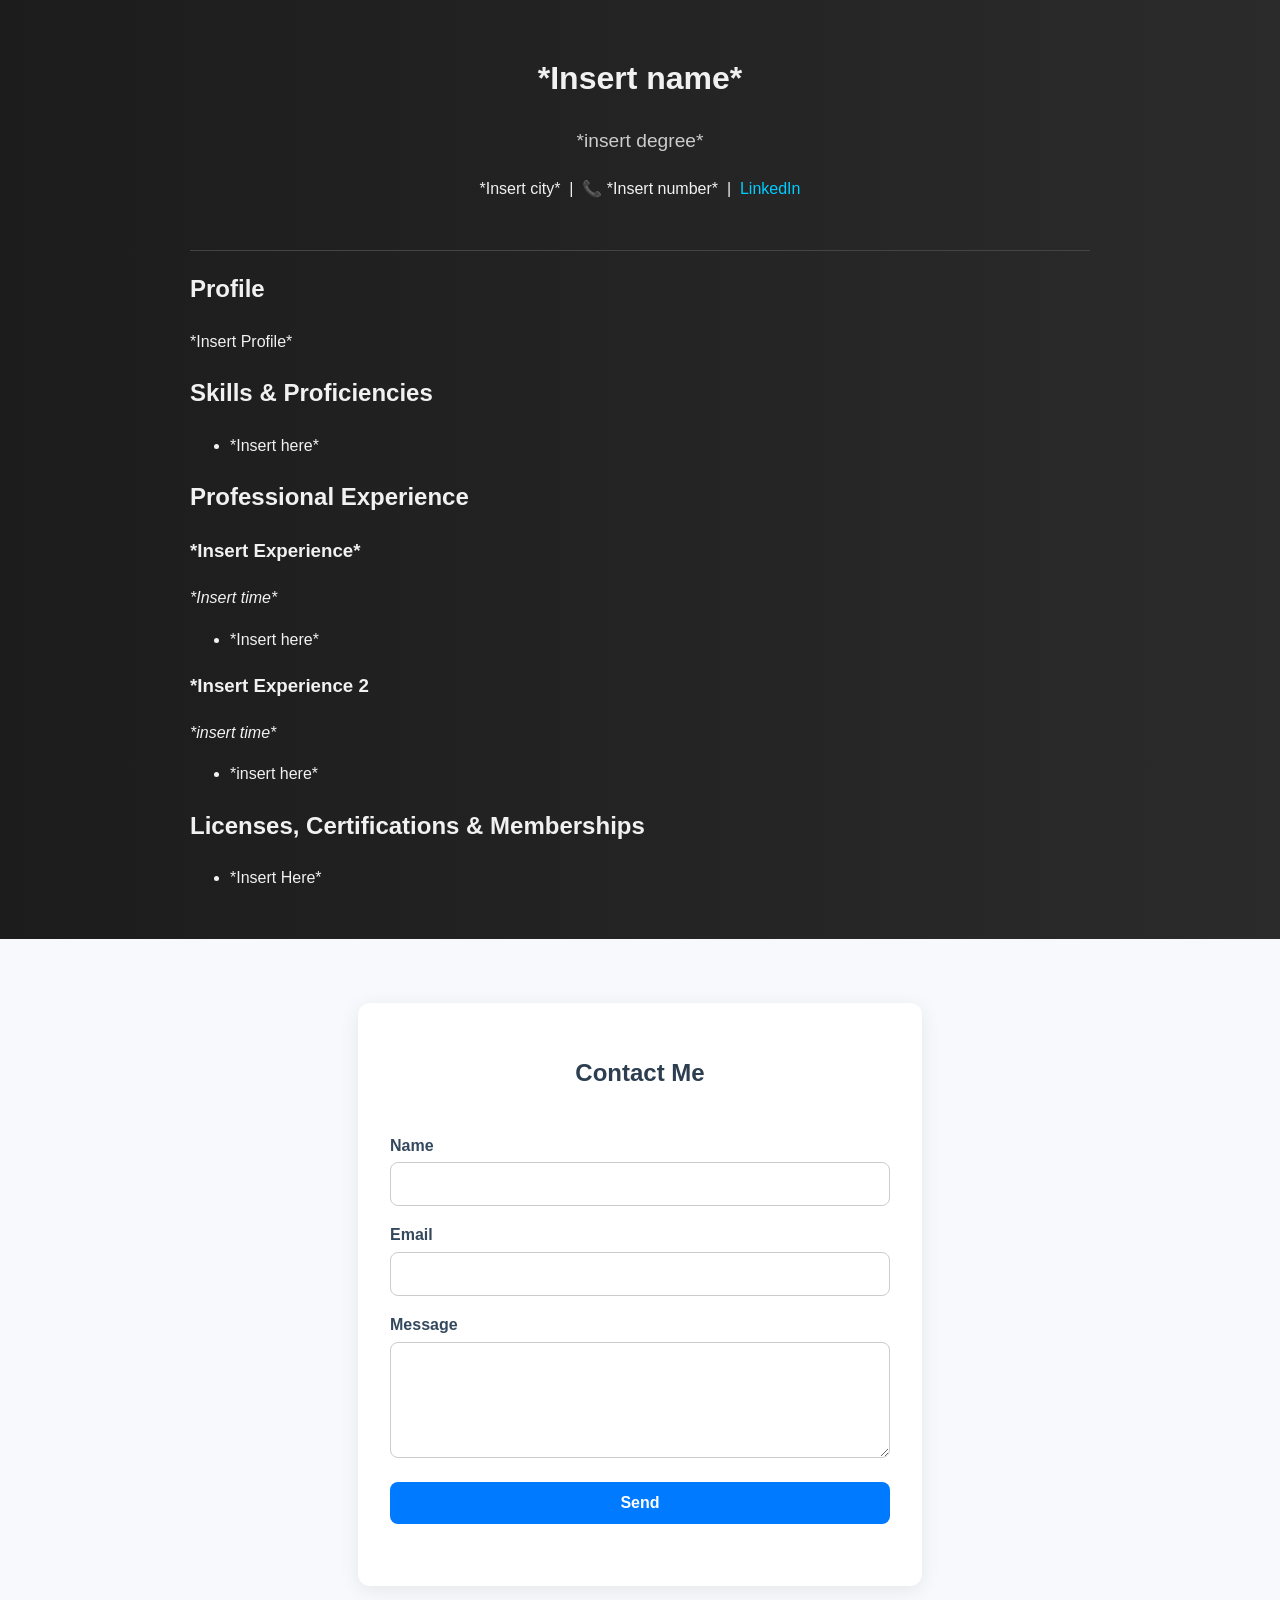
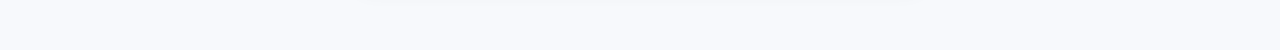
<file: index.html>
<!DOCTYPE html>
<html lang="en">
<head>
  <meta charset="UTF-8" />
  <meta name="viewport" content="width=device-width, initial-scale=1.0" />
  <title>*Insert resume name*</title>
  <link rel="stylesheet" href="style.css" />
</head>
<body>
  <div class="container">
    <header>
      <h1>*Insert name*</h1>
      <p class="subtitle">*insert degree*</p>
      <p class="contact">*Insert city* &nbsp;|&nbsp; 📞 *Insert number* &nbsp;|&nbsp;
        <a href="*insert linkedin link" target="_blank">LinkedIn</a>

      </p>
    </header>

    <section>
      <h2>Profile</h2>
      <p>*Insert Profile*</p>
    </section>

    <section>
      <h2>Skills & Proficiencies</h2>
      <ul>
        <li>*Insert here*</li>
      </ul>
    </section>

    <section>
      <h2>Professional Experience</h2>
      <h3>*Insert Experience*</h3>
      <p><em>*Insert time*</em></p>
      <ul>
        <li>*Insert here*</li>
      </ul>

      <h3>*Insert Experience 2</h3>
      <p><em>*insert time*</em></p>
      <ul>
        <li>*insert here*</li>
      </ul>
    </section>

    <section>
      <h2>Licenses, Certifications & Memberships</h2>
      <ul>
        <li>*Insert Here*</li>
      </ul>
    </section>
  </div>

  <script src="script.js"></script>

  <section id="contact">
    <div class="contact-card">
    	<h2>Contact Me</h2>
    	<form id="contactForm">
     	 <label for="name">Name</label>
     	 <input type="text" id="name" name="name" required>

     	 <label for="email">Email</label>
     	 <input type="email" id="email" name="email" required>

     	 <label for="message">Message</label>
     	 <textarea id="message" name="message" rows="5" required></textarea>

     	 <button type="submit">Send</button>
      	<p id="statusMessage"></p>
    	</form>
    </div>
  </section>


</body>
</html>
</file>
<file: style.css>
body {
  margin: 0;
  padding: 0;
  font-family: "Segoe UI", Tahoma, Geneva, Verdana, sans-serif;
  background: linear-gradient(to right, #1c1c1c, #2b2b2b);
  color: #f1f1f1;
  line-height: 1.6;
}

.container {
  max-width: 900px;
  margin: 0 auto;
  padding: 2rem;
}

header {
  text-align: center;
  padding-bottom: 2rem;
  border-bottom: 1px solid #444;
}

h1.glow {
  font-size: 3rem;
  color: #00ffcc;
  animation: glow 1.5s ease-in-out infinite alternate;
}

.subtitle {
  font-size: 1.2rem;
  color: #ccc;
  margin-top: 0.5rem;
}

.resume h2 {
  color: #00e6e6;
  margin-top: 1.5rem;
}

.skills span {
  display: inline-block;
  background: #333;
  border: 1px solid #555;
  border-radius: 5px;
  padding: 5px 10px;
  margin: 5px 5px 0 0;
  font-size: 0.9rem;
}

footer {
  margin-top: 3rem;
  text-align: center;
  color: #aaa;
  font-size: 0.9rem;
}

a {
  color: #00ccff;
  text-decoration: none;
}

a:hover {
  text-decoration: underline;
}

@keyframes glow {
  from {
    text-shadow: 0 0 10px #00ffcc, 0 0 20px #00ffcc;
  }
  to {
    text-shadow: 0 0 20px #00ffee, 0 0 30px #00ffee;
  }
}

#contact {
  padding: 4rem 1rem;
  background: #f7f9fc;
  display: flex;
  justify-content: center;
}

.contact-card {
  background: white;
  padding: 2rem;
  border-radius: 12px;
  box-shadow: 0 4px 20px rgba(0, 0, 0, 0.08);
  max-width: 500px;
  width: 100%;
}

.contact-card h2 {
  text-align: center;
  margin-bottom: 1.5rem;
  color: #2c3e50;
}

form {
  display: flex;
  flex-direction: column;
}

label {
  margin-top: 1rem;
  font-weight: 600;
  color: #34495e;
}

input, textarea {
  padding: 0.75rem;
  margin-top: 0.25rem;
  border: 1px solid #ccc;
  border-radius: 8px;
  font-size: 1rem;
  font-family: inherit;
}

button {
  margin-top: 1.5rem;
  padding: 0.75rem;
  background: #007bff;
  color: white;
  border: none;
  font-size: 1rem;
  font-weight: bold;
  border-radius: 8px;
  cursor: pointer;
  transition: background 0.3s ease;
}

button:hover {
  background: #0056b3;
}

#statusMessage {
  margin-top: 1rem;
  font-size: 0.9rem;
  color: green;
}
</file>
